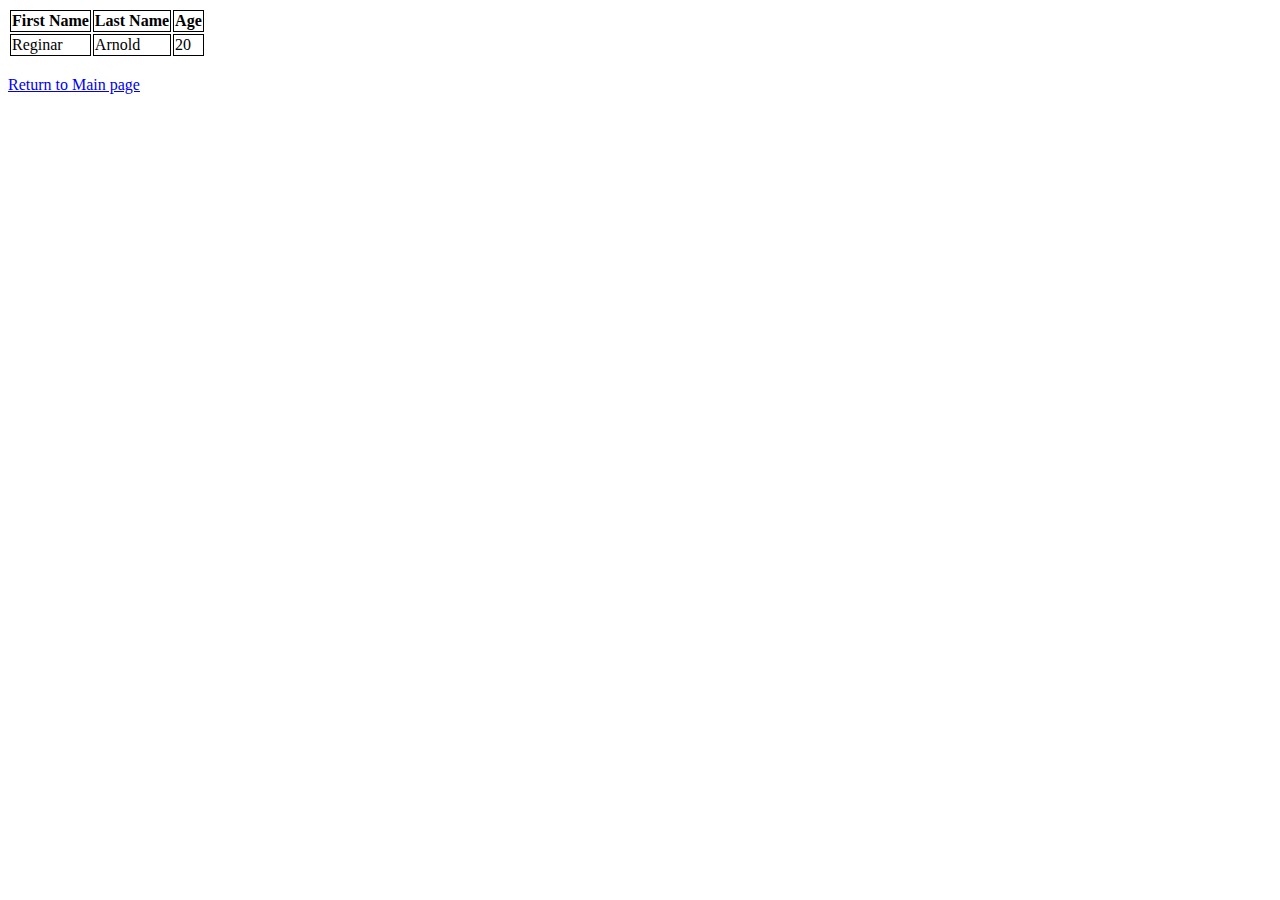
<file: table.html>
<!DOCTYPE html>
<html lang="en">
<head>
    <meta charset="UTF-8">
    <meta name="viewport" content="width=device-width, initial-scale=1.0">
    <title>Document</title>
    <link rel="stylesheet" href="./style.css">
</head>
<body>
    <table>
        <thead>
            <tr>
                <th>First Name</th>
                <th>Last Name</th>
                <th>Age</th>
            </tr>
        </thead>
        <tbody>
            <tr>
                <td>Reginar</td>
                <td>Arnold</td>
                <td>20</td>
            </tr>
        </tbody>
    </table>
    <br>
    <a href="./index.html">Return to Main page</a>
    
</body>
</html>
</file>
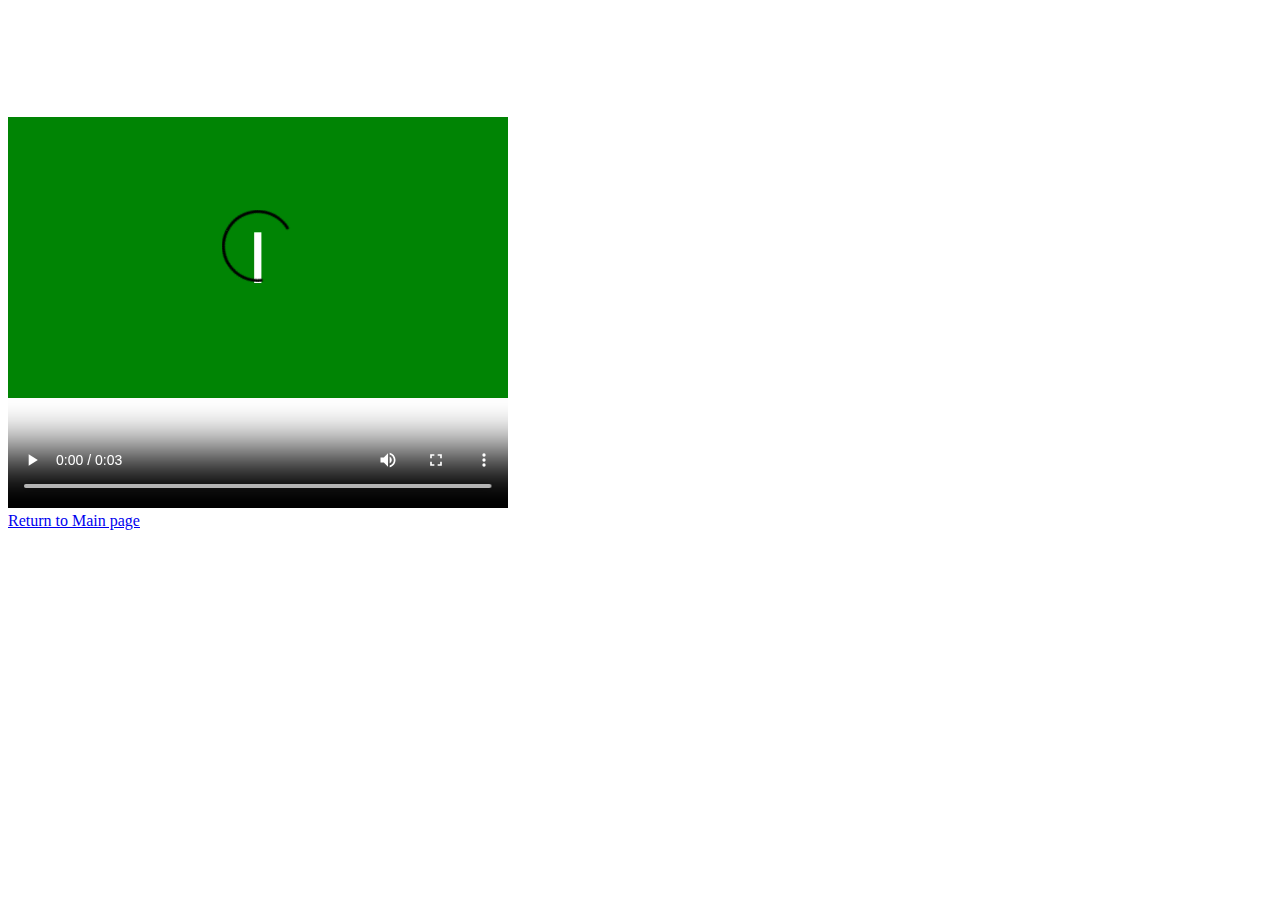
<file: video.html>
<!DOCTYPE html>
<html lang="en">
<head>
    <meta charset="UTF-8">
    <meta name="viewport" content="width=device-width, initial-scale=1.0">
    <title>Document</title>
</head>
<body>

    <video controls width="500px"; height="500px" src="./video.mp4">video</video>
    <br>
    <a href="./index.html">Return to Main page</a>
</body>
</html>
</file>
<file: style.css>
th,
td,
tr {
    border: 1px solid black;
}
</file>
